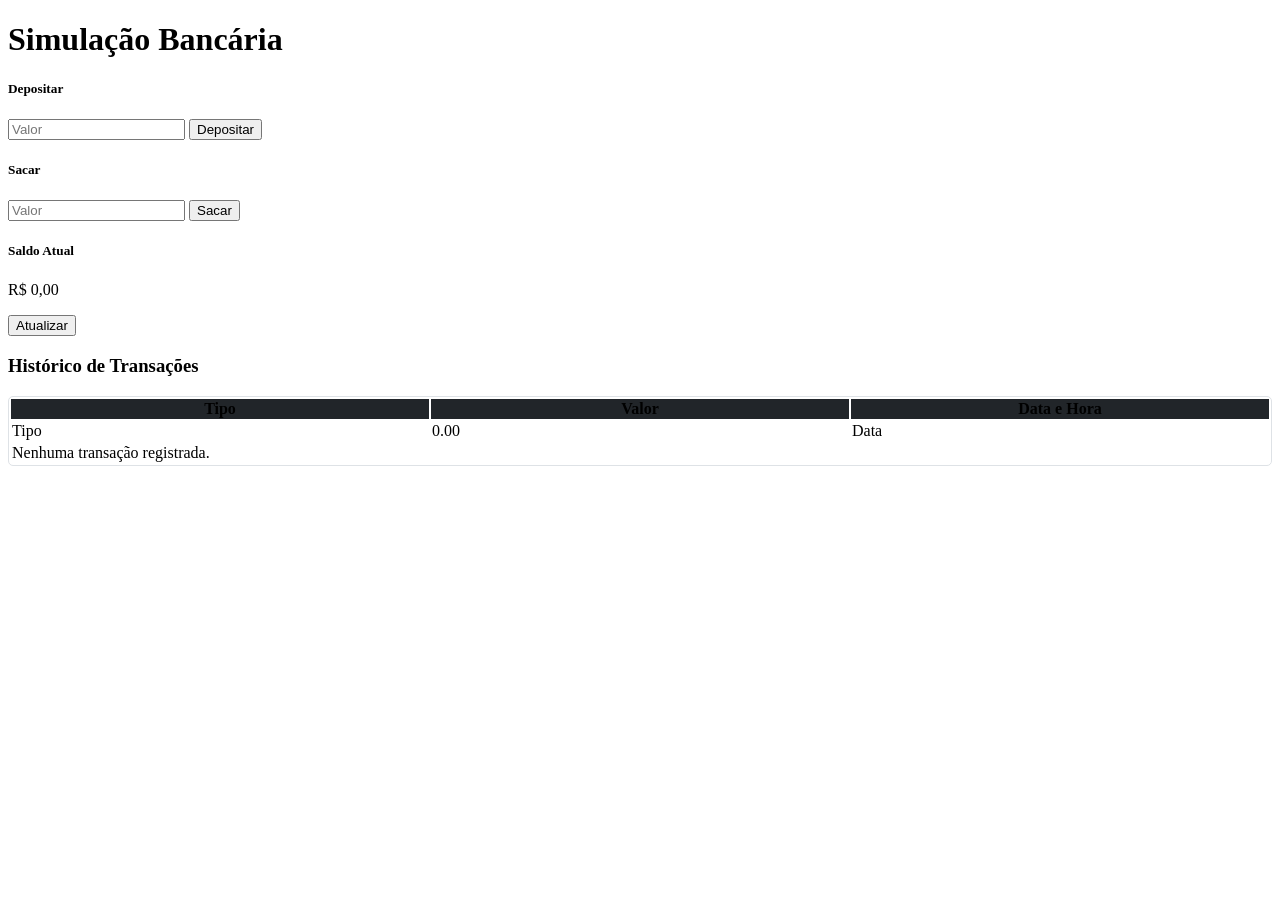
<file: src/main/resources/templates/index.html>
<!DOCTYPE html>
<html xmlns:th="http://www.thymeleaf.org" lang="pt-BR">
<head th:replace="~{fragments :: head}"></head>
<body>

<div th:replace="~{fragments :: navbar(${saldo})}"></div>

<div class="container mt-4">

    <h1 class="text-center mb-4">Simulação Bancária</h1>

    <!-- Mensagem dinâmica -->
    <div th:if="${mensagem}" class="alert" th:classappend="' alert-' + ${alertType}" role="alert" th:text="${mensagem}"></div>

    <div class="row g-4 justify-content-center">

        <!-- Card Depositar -->
        <div class="col-md-4">
            <div class="card shadow-sm">
                <div class="card-body">
                    <h5 class="card-title">Depositar</h5>
                    <form action="/depositar" method="post" class="d-flex flex-column">
                        <input type="number" step="0.01" name="valor" class="form-control mb-3" placeholder="Valor" required />
                        <button type="submit" class="btn btn-success">Depositar</button>
                    </form>
                </div>
            </div>
        </div>

        <!-- Card Sacar -->
        <div class="col-md-4">
            <div class="card shadow-sm">
                <div class="card-body">
                    <h5 class="card-title">Sacar</h5>
                    <form action="/sacar" method="post" class="d-flex flex-column">
                        <input type="number" step="0.01" name="valor" class="form-control mb-3" placeholder="Valor" required />
                        <button type="submit" class="btn btn-danger">Sacar</button>
                    </form>
                </div>
            </div>
        </div>

        <!-- Card Saldo Atual -->
        <div class="col-md-4">
            <div class="card shadow-sm">
                <div class="card-body d-flex flex-column justify-content-between">
                    <h5 class="card-title">Saldo Atual</h5>
                    <p class="fs-3" th:text="${saldo}">R$ 0,00</p>
                    <form action="/" method="get">
                        <button type="submit" class="btn btn-primary mt-auto">Atualizar</button>
                    </form>
                </div>
            </div>
        </div>
    </div>

    <!-- Histórico -->
    <div class="mt-5">
        <h3 class="text-center">Histórico de Transações</h3>

        <!-- Container com rolagem fixa -->
        <div style="
            max-height: 300px;
            overflow-y: auto;
            overflow-x: hidden;
            border: 1px solid #dee2e6;
            border-radius: 5px;
        ">
            <table class="table table-striped m-0" style="table-layout: fixed; width: 100%; border-collapse: separate;">
                <thead class="table-dark">
                    <tr>
                        <th style="position: sticky; top: 0; background-color: #212529; z-index: 1;">Tipo</th>
                        <th style="position: sticky; top: 0; background-color: #212529; z-index: 1;">Valor</th>
                        <th style="position: sticky; top: 0; background-color: #212529; z-index: 1;">Data e Hora</th>
                    </tr>
                </thead>
                <tbody>
                    <tr th:each="transacao : ${historico}">
                        <td th:text="${transacao.tipo}">Tipo</td>
                        <td th:text="${#numbers.formatDecimal(transacao.valor, 1, 2)}">0.00</td>
                        <td th:text="${#temporals.format(transacao.dataHora, 'dd/MM/yyyy HH:mm:ss')}">Data</td>
                    </tr>
                    <tr th:if="${historico.isEmpty()}">
                        <td colspan="3" class="text-center">Nenhuma transação registrada.</td>
                    </tr>
                </tbody>
            </table>
        </div>
    </div>

</div>

<div th:replace="~{fragments :: footer}"></div>

<script src="https://cdn.jsdelivr.net/npm/bootstrap@5.3.0/dist/js/bootstrap.bundle.min.js"></script>
</body>
</html>
</file>
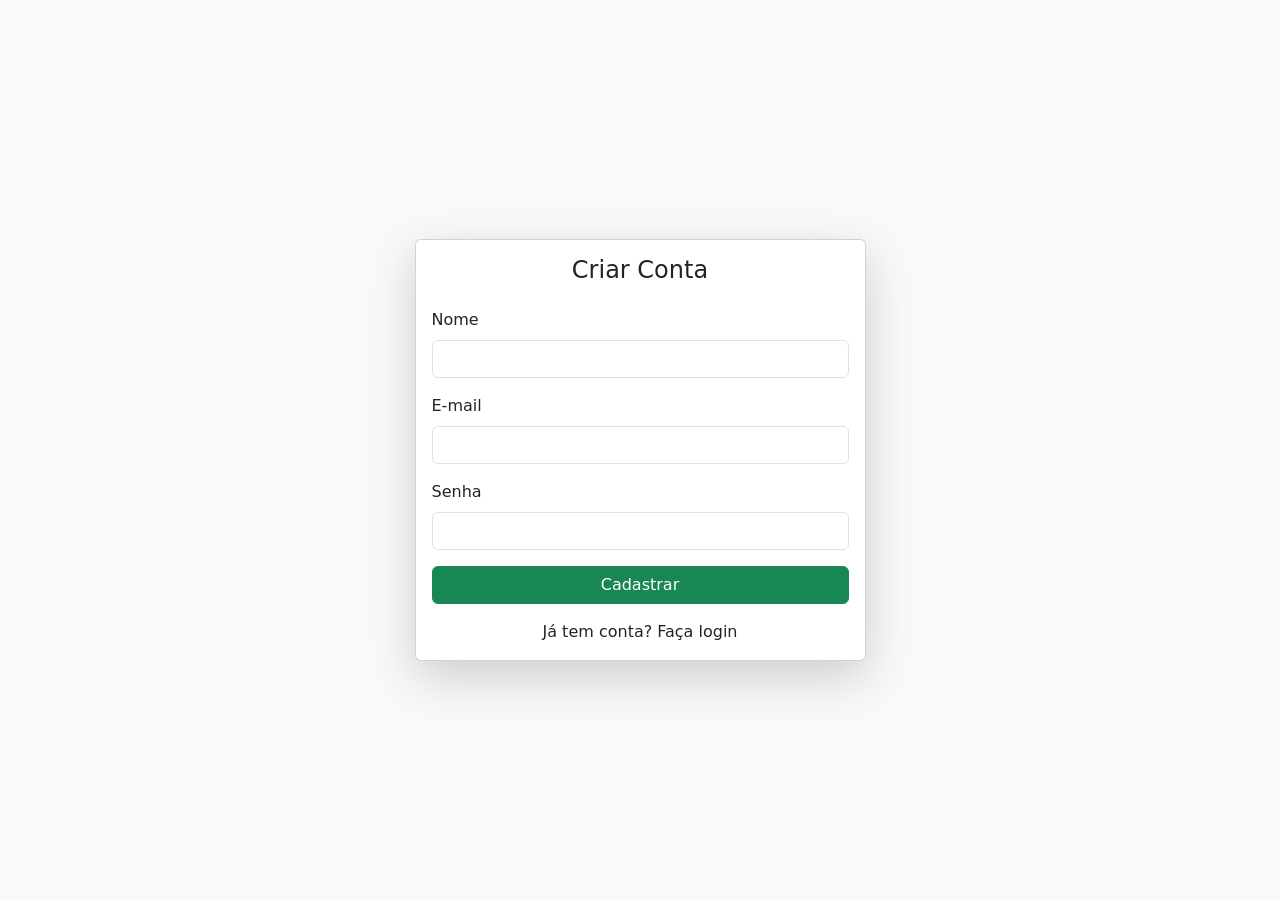
<file: src/main/resources/templates/cadastro.html>
<!DOCTYPE html>
<html xmlns:th="http://www.thymeleaf.org">
<head>
    <meta charset="UTF-8">
    <title>Cadastro - Simulação Bancária</title>
    <link href="https://cdn.jsdelivr.net/npm/bootstrap@5.3.3/dist/css/bootstrap.min.css" rel="stylesheet">
</head>
<body class="bg-light d-flex align-items-center" style="height: 100vh;">
    <div class="container">
        <div class="row justify-content-center">
            <div class="col-md-5">
                <div class="card shadow-lg">
                    <div class="card-body">
                        <h4 class="card-title text-center mb-4">Criar Conta</h4>
                        <form th:action="@{/cadastro}" method="post">
                            <div class="mb-3">
                                <label for="nome" class="form-label">Nome</label>
                                <input type="text" class="form-control" id="nome" name="nome" required>
                            </div>
                            <div class="mb-3">
                                <label for="email" class="form-label">E-mail</label>
                                <input type="email" class="form-control" id="email" name="email" required>
                            </div>
                            <div class="mb-3">
                                <label for="senha" class="form-label">Senha</label>
                                <input type="password" class="form-control" id="senha" name="senha" required>
                            </div>
                            <button type="submit" class="btn btn-success w-100">Cadastrar</button>
                        </form>
                        <div class="mt-3 text-center">
                            <a th:href="@{/login}">Já tem conta? Faça login</a>
                        </div>
                    </div>
                </div>
            </div>
        </div>
    </div>
</body>
</html>
</file>
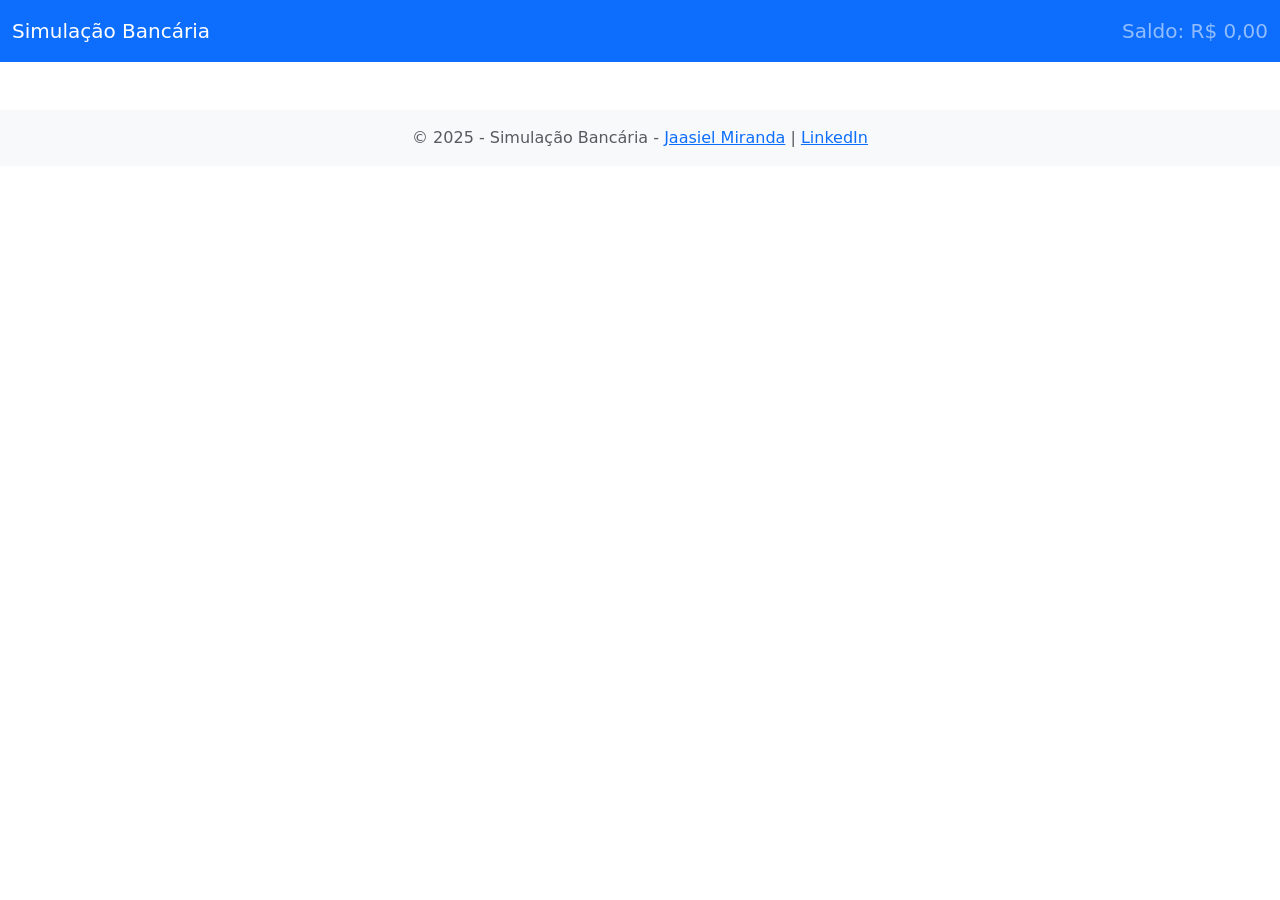
<file: src/main/resources/templates/fragments.html>
<!DOCTYPE html>
<html xmlns:th="http://www.thymeleaf.org" lang="pt-BR">
<head th:fragment="head">
    <meta charset="UTF-8" />
    <meta name="viewport" content="width=device-width, initial-scale=1" />
    <title>Simulação Bancária</title>
    <link href="https://cdn.jsdelivr.net/npm/bootstrap@5.3.0/dist/css/bootstrap.min.css" rel="stylesheet" />
</head>
<body></body>
</html>

<body>
    <nav th:fragment="navbar(saldo)" class="navbar navbar-expand-lg navbar-dark bg-primary">
        <div class="container-fluid">
            <a class="navbar-brand" href="/">Simulação Bancária</a>
            <div class="d-flex">
                <span class="navbar-text fs-5" th:text="'Saldo: ' + ${saldo}">Saldo: R$ 0,00</span>
            </div>
        </div>
    </nav>

    <footer th:fragment="footer" class="bg-light text-center text-muted py-3 mt-5">
        © 2025 - Simulação Bancária - <a href="https://github.com/jaasielsilva" target="_blank">Jaasiel Miranda</a> |
        <a href="https://www.linkedin.com/in/jaasielmiranda/" target="_blank">LinkedIn</a>
    </footer>
</body>
</html>
</file>
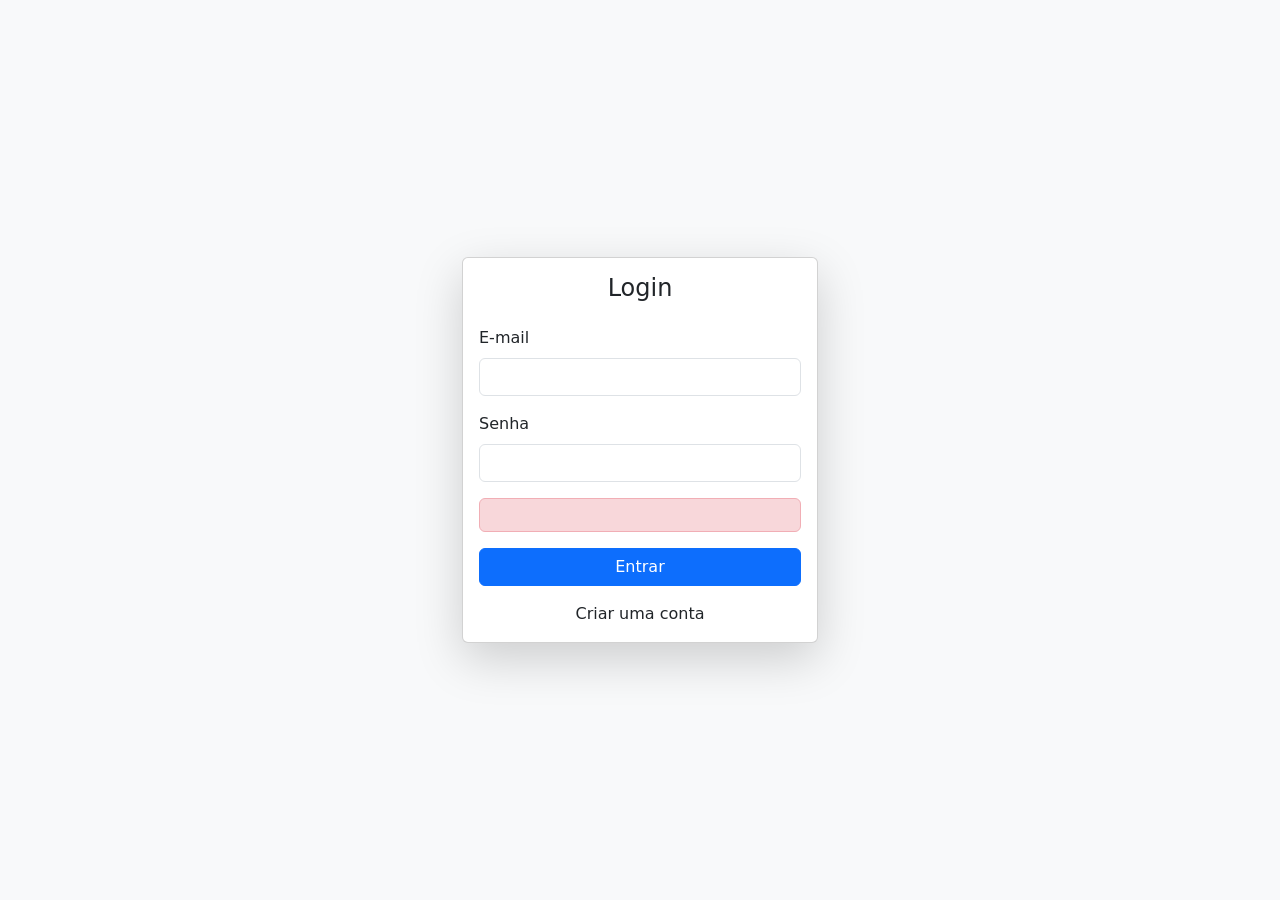
<file: src/main/resources/templates/login.html>
<!DOCTYPE html>
<html xmlns:th="http://www.thymeleaf.org">
<head>
    <meta charset="UTF-8">
    <title>Login - Simulação Bancária</title>
    <link href="https://cdn.jsdelivr.net/npm/bootstrap@5.3.3/dist/css/bootstrap.min.css" rel="stylesheet">
</head>
<body class="bg-light d-flex align-items-center" style="height: 100vh;">
    <div class="container">
        <div class="row justify-content-center">
            <div class="col-md-4">
                <div class="card shadow-lg">
                    <div class="card-body">
                        <h4 class="card-title text-center mb-4">Login</h4>
                        <form th:action="@{/login}" method="post">
                            <div class="mb-3">
                                <label for="email" class="form-label">E-mail</label>
                                <input type="email" class="form-control" id="email" name="email" required>
                            </div>
                            <div class="mb-3">
                                <label for="senha" class="form-label">Senha</label>
                                <input type="password" class="form-control" id="senha" name="senha" required>
                            </div>
                            <div th:if="${erro}" class="alert alert-danger" th:text="${erro}"></div>
                            <button type="submit" class="btn btn-primary w-100">Entrar</button>
                        </form>
                        <div class="mt-3 text-center">
                            <a th:href="@{/cadastro}">Criar uma conta</a>
                        </div>
                    </div>
                </div>
            </div>
        </div>
    </div>
</body>
</html>
</file>
